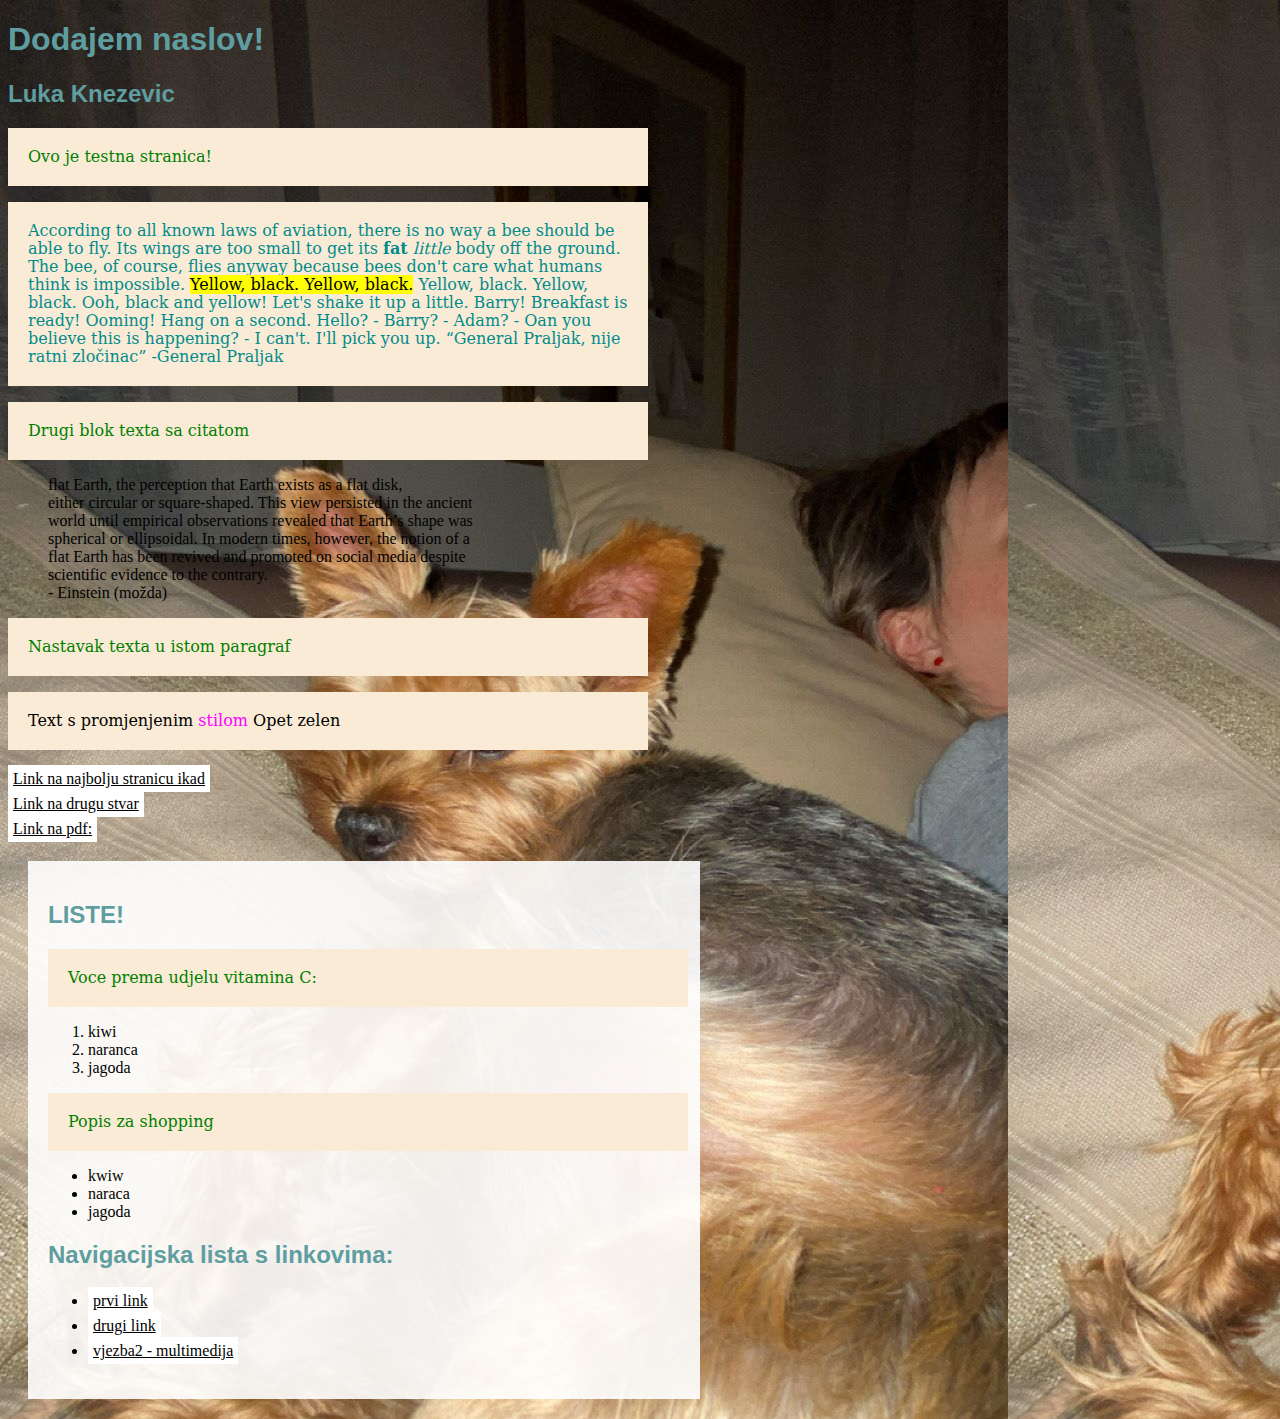
<file: index.html>
<!DOCTYPE html>
<html> 
<head>
	<title>Luka Knezevic - moj html dokument </title>
		<link rel="stylesheet" href="stil.css">
</head>
<body class="pozadina">
	<h1>Dodajem naslov!</h1>
	<h2>Luka Knezevic </h2>
	<p>Ovo je testna stranica!</p>
	<p class="paragraf_2">According to all known laws
of aviation,
there is no way a bee
should be able to fly.
Its wings are too small to get
its <b>fat</b> <i>little</i> body off the ground.
The bee, of course, flies anyway
because bees don't care
what humans think is impossible.
<mark>Yellow, black. Yellow, black.</mark>
Yellow, black. Yellow, black.
Ooh, black and yellow!
Let's shake it up a little.
Barry! Breakfast is ready!
Ooming!
Hang on a second.
Hello?
- Barry?
- Adam?
- Oan you believe this is happening?
- I can't. I'll pick you up.
<q>General Praljak, nije ratni zločinac</q> -General Praljak 
</p>
	<p>Drugi blok texta sa citatom
	<blockquote>
	flat Earth, the perception that Earth exists as a flat disk, <br>
	either circular or square-shaped. This view persisted in the ancient <br>
	world until empirical observations revealed that Earth’s shape was <br>
	spherical or ellipsoidal. In modern times, however, the notion of a <br>
	flat Earth has been revived and promoted on social media despite <br>
	scientific evidence to the contrary.<br>
	- Einstein (možda)
	</blockquote>
	<p>Nastavak texta u istom paragraf
	</p>
	<p style="color: black;">Text s promjenjenim <span>stilom</span> Opet zelen</p>
	
	<a href="https://en.wikipedia.org/wiki/High_Tone">Link na najbolju stranicu ikad</a><br>
	<a href="vjezba1.html">Link na drugu stvar</a><br>
	<a href="dokumenti21/Luka_Knezevic_grupaC copy.pdf">Link na pdf:</a>
	<div class="novi_blok">
	<h2>LISTE!</h2>
	<p>Voce prema udjelu vitamina C:</p>
	<ol>
		<li>kiwi</li>
		<li>naranca</li>
		<li>jagoda</li>
	</ol>
	<p>Popis za shopping</p>
	<ul>
		<li>kwiw</li>
		<li>naraca</li>
		<li>jagoda</li>
	</ul>
	<h2>Navigacijska lista s linkovima:</h2>
	<nav>
		<ul>
			<li><a href="#">prvi link</a></li>
			<li><a href="#">drugi link</a></li>
			<li><a href="vjezba2.html">vjezba2 - multimedija</a></li>
		</ul>
	</nav>
	</div>
</body>
</html>
</file>
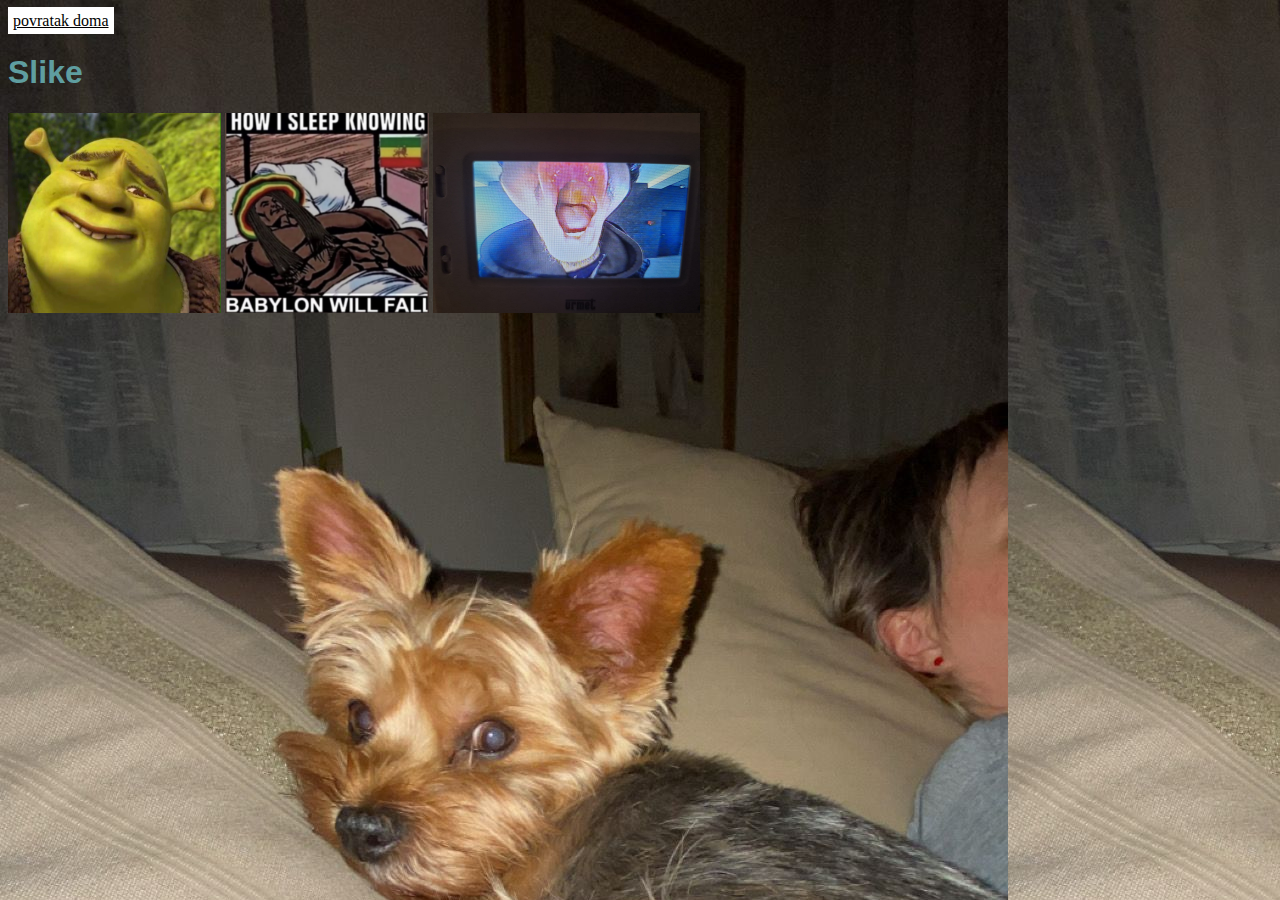
<file: vjezba1.html>
<!DOCTYPE html>
<html>
<head>
<title>vjezba1</title>
	<link rel="stylesheet" href="stil.css">
</head>
<body class="pozadina"> 
	<a href="index.html">povratak doma</a></body>
	<h1>Slike</h1>
	<img src="slike/srek.jpg">
	<img src="slike/01.jpg">
	<img src="slike/02.jpg">
 </body>
</html>
</file>
<file: stil.css>
@charset "utf-8";
/* CSS Document*/
p {
	color: green;
	font-family: Constantia, "Lucida bright", "DejaVu Serif", Georgia, "serif";
	font-size: 16px;
	line-height: 18px;
	width: 600px;
	background-color: antiquewhite;
	padding: 20px;
}
	.paragraf_2 {
		color:darkcyan; background-color: rgba (255, 255, 255, 0.5)
	}
	.novi_blok {
		background-color: rgba(255, 255, 255, 0.9);
		padding:20px;
		margin:20px;
		width:50%;
	}
h1, h2 {
	font-family: Gotham, "Helvetica Neue", Helvetica, Arial, "sans-serif";
	color:cadetblue;
}
span {color: rgb(255, 0, 255);}
.pozadina {
	background-image: url("slike/slika3.jpg");
}
.drugapozadina {
	background-color: darkgray;
}
a:link {
	color:black;
	background-color: white;
	padding:5px;
	line-height:25px;
	border:1px solid #00000;
}
a:hover {
	background-color: darkgray;
}
img {
	height: 200px;
}
</file>
